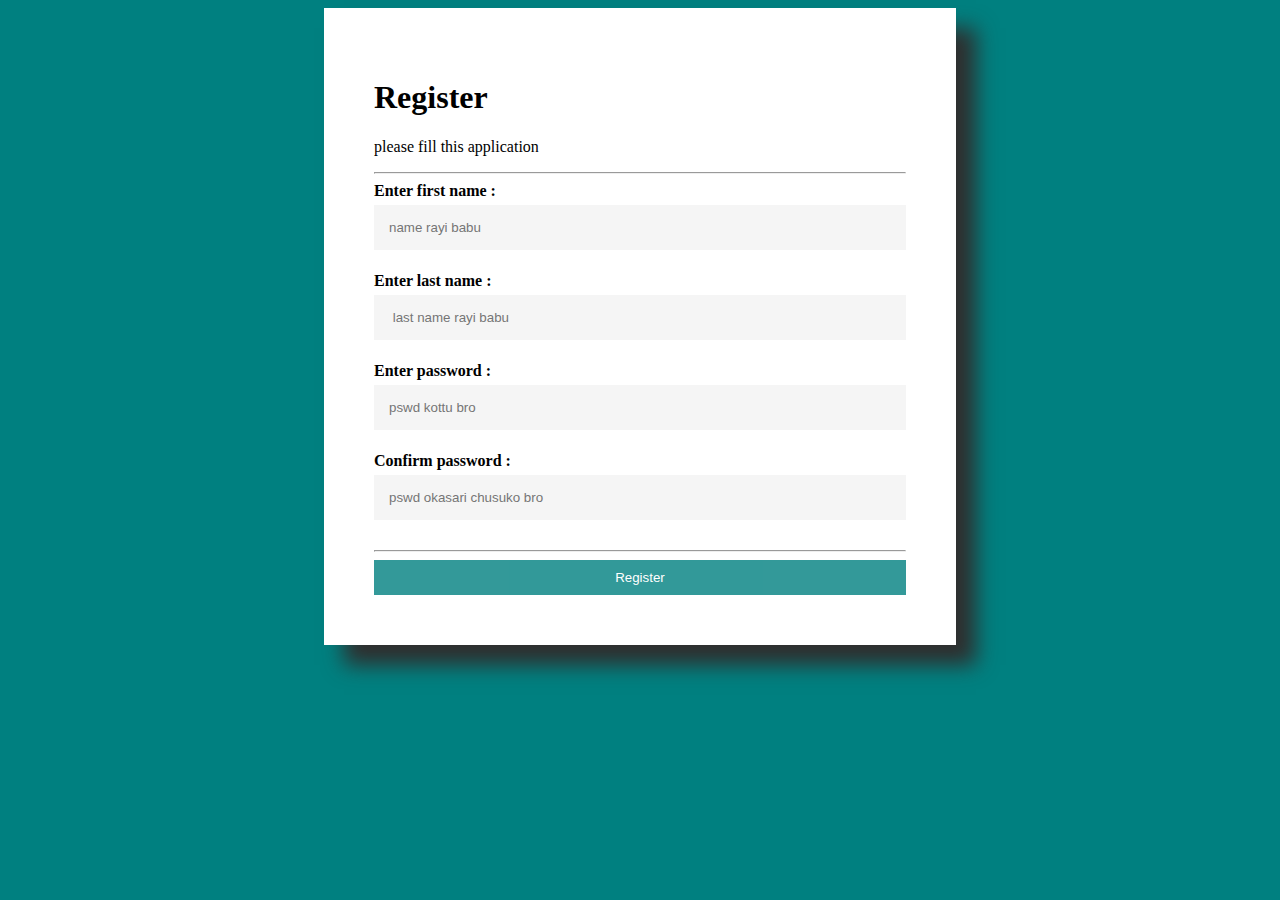
<file: index.html>
<!DOCTYPE html>
<html lang="en">
<head>
    <meta charset="UTF-8">
    <meta name="viewport" content="width=device-width, initial-scale=1.0">
    <title>Document</title>
    <link rel="stylesheet" href="app.css">
</head>
<body>
    <form action= >

      <div class="container">

      <h1>Register</h1>

      <p>please fill this application</p>
      
     <hr/>
      <label for="fn"> <b>Enter first name :</b> </label>
      <input type="text" placeholder="name rayi babu" name="fn" id="fn" required>

      <label for="ln"><b>Enter last name :</b>  </label>
      <input type="text" placeholder=" last name rayi babu" name="ln" id="ln" required>

      <label for="pswd"><b>Enter password :</b>  </label>
      <input type="password" placeholder="pswd kottu bro" name="pswd" id="pswd" required>

      <label for="cpswd"> <b>Confirm  password :</b></label>
      <input type="password" placeholder="pswd okasari chusuko bro" name="cpswd" id="cpswd" required>
    <hr/>
    
    <button class="registerbtn" type="submit">Register</button>
  
    </form>
  </div>
</body>
</html>
</file>
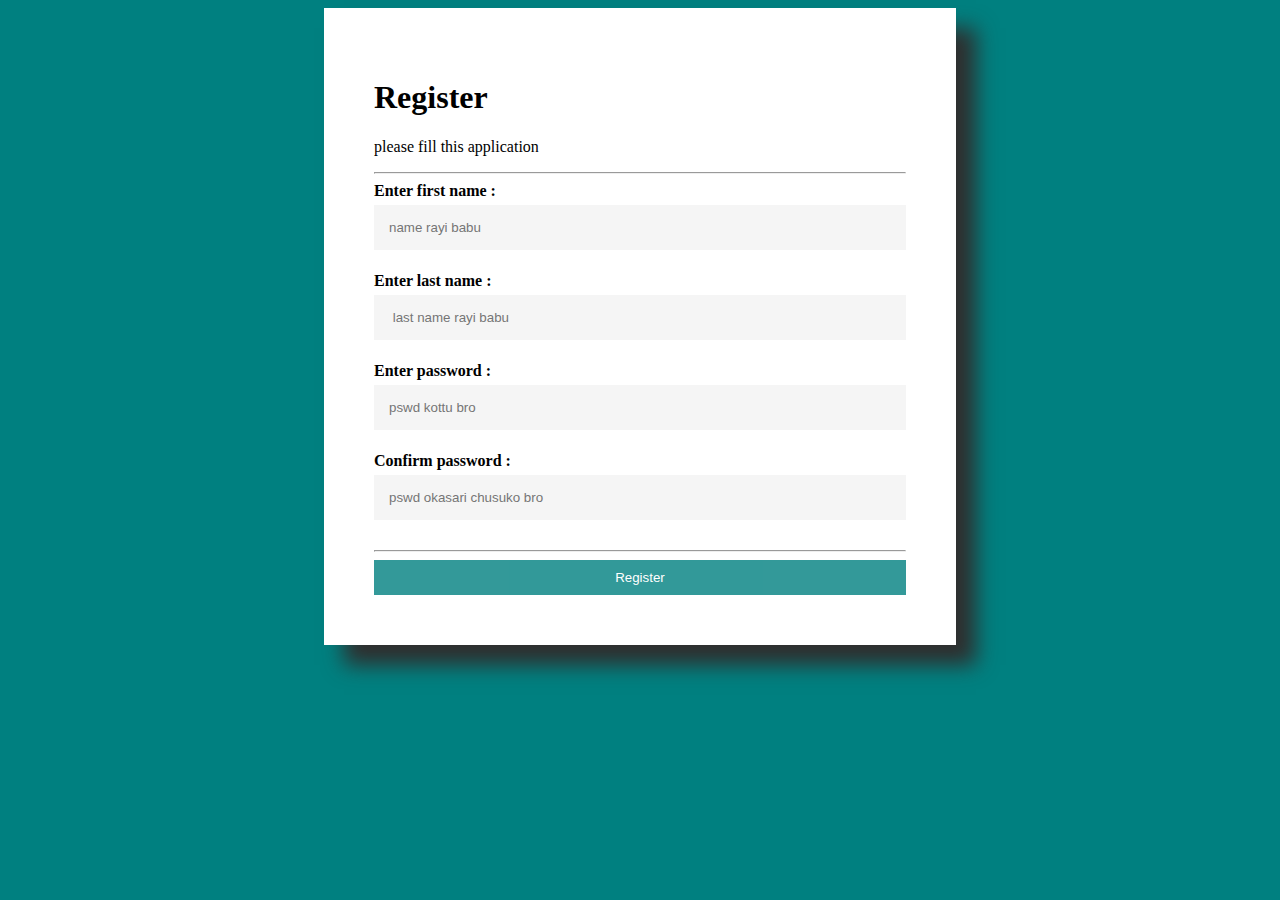
<file: sample.html>
<!DOCTYPE html>
<html lang="en">
<head>
    <meta charset="UTF-8">
    <meta name="viewport" content="width=device-width, initial-scale=1.0">
    <title>Document</title>
    <link rel="stylesheet" href="app.css">
</head>
<body>
    <form action= >

      <div class="container">

      <h1>Register</h1>

      <p>please fill this application</p>
      
     <hr/>
      <label for="fn"> <b>Enter first name :</b> </label>
      <input type="text" placeholder="name rayi babu" name="fn" id="fn" required>

      <label for="ln"><b>Enter last name :</b>  </label>
      <input type="text" placeholder=" last name rayi babu" name="ln" id="ln" required>

      <label for="pswd"><b>Enter password :</b>  </label>
      <input type="password" placeholder="pswd kottu bro" name="pswd" id="pswd" required>

      <label for="cpswd"> <b>Confirm  password :</b></label>
      <input type="password" placeholder="pswd okasari chusuko bro" name="cpswd" id="cpswd" required>
    <hr/>
    
    <button class="registerbtn" type="submit">Register</button>
  
    </form>
  </div>
</body>
</html>
</file>
<file: app.css>
body{
    background-color: teal;
}
*{
    box-sizing: border-box;
}
.container{
    margin: auto;
    width: 50%;
    padding: 50px;
    background-color: white;
    box-shadow: 20px 20px 20px 0px rgb(47, 46, 46);
}

input[type="text"],
input[type="password"]{
    width: 100%;
    padding: 15px;
    margin: 5px 0 22px 0;
    display: inline-block;
    border: none;
    background: whitesmoke;
}
input[type="text"]:focus,
input[type="password"]:focus{
    background-color:#ddd;
    outline: none;
}
.registerbtn{
    background-color: teal;
    color:white;
    padding: 10px;
    border: none;
    cursor: pointer;
    width: 100%;
    margin: auto;
    opacity: 0.8;
}
.registerbtn:hover{
    opacity: 2;
}
</file>
